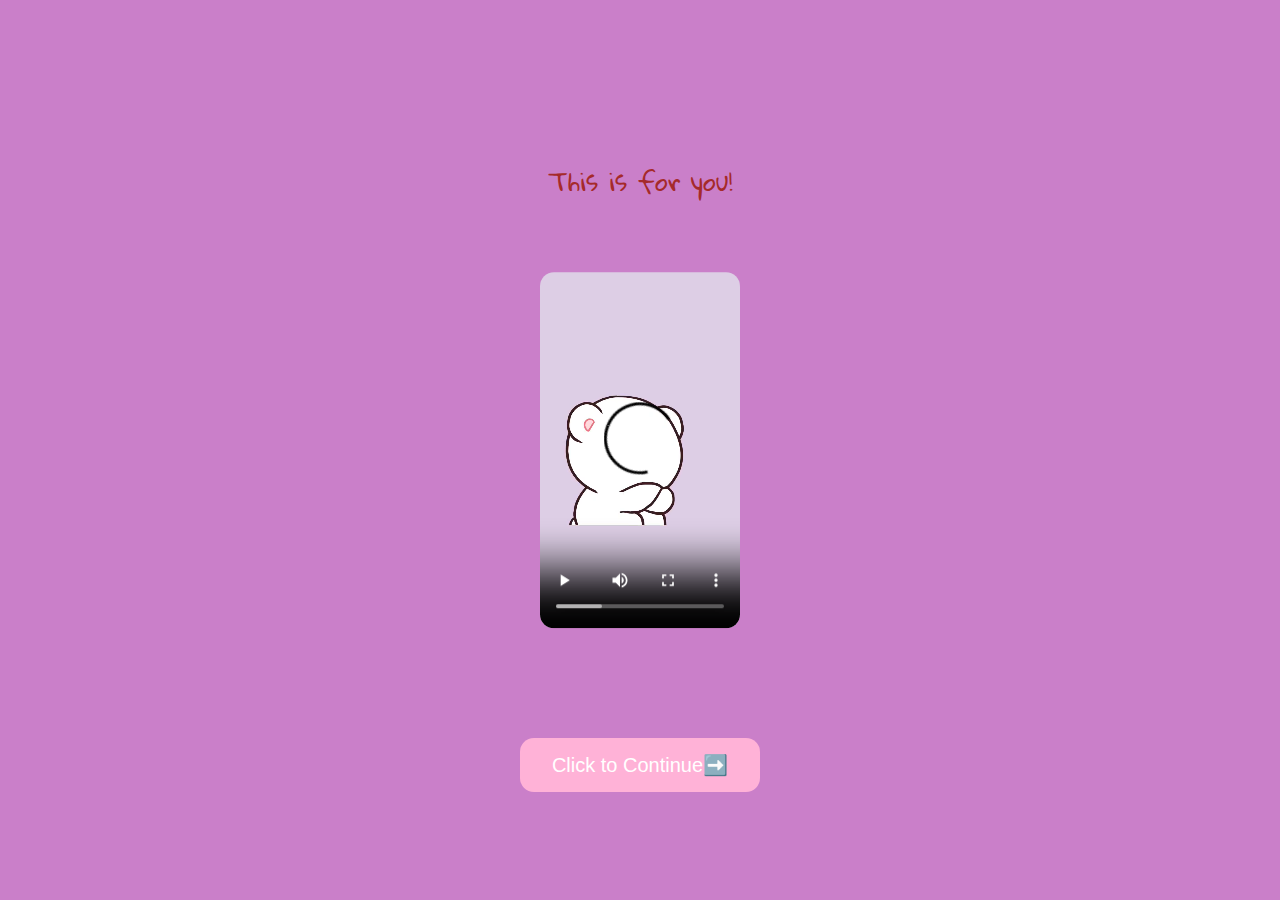
<file: 3.html.html>
<html lang="en">
<head>
    <meta charset="UTF-8">
    <meta http-equiv="X-UA-Compatible" content="IE=edge">
    <meta name="viewport" content="width=device-width, initial-scale=1.0">
    <link rel="stylesheet" href="style.css">

    <title>Hey!</title>
</head>
<body>
    <div class="main-text">
        <p>This is for you!</p>
    </div>
    <div class="video-container">
    <!-- Video Controller -->
    <video controls src="my-comfort-shorts-milkmochabear-animation-bears-milkmocha-milkandmocha-cute-1280-ytshorts.savetube.me.mp4"></video>
    </div>
    <div class="next-btn">
        <a href="4.html"><button>Click to Continue➡️</button></a>
    </div>
</body>
</html>
</file>
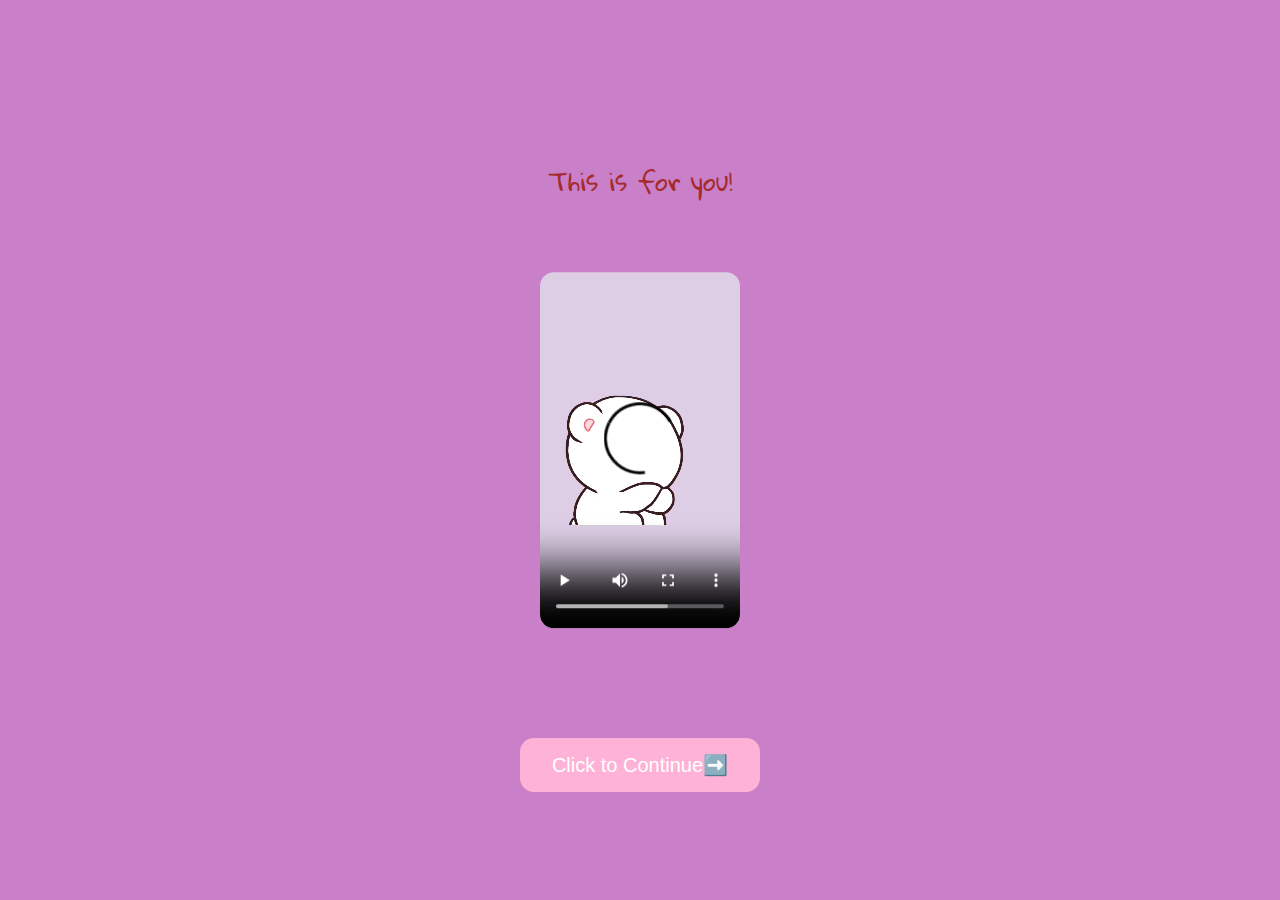
<file: paragraph.html>
<html lang="en">
<head>
    <meta charset="UTF-8">
    <meta http-equiv="X-UA-Compatible" content="IE=edge">
    <meta name="viewport" content="width=device-width, initial-scale=1.0">
    <link rel="stylesheet" href="style.css">

    <title>Hey!</title>
</head>
<body>
    <div class="main-text">
        <p>This is for you!</p>
    </div>
    <div class="video-container">
    <!-- Video Controller -->
    <video controls src="my-comfort-shorts-milkmochabear-animation-bears-milkmocha-milkandmocha-cute-1280-ytshorts.savetube.me.mp4"></video>
    </div>
    <div class="next-btn">
        <a href="end.html"><button>Click to Continue➡️</button></a>
    </div>
</body>
</html>
</file>
<file: style.css>
@import url('https://fonts.googleapis.com/css2?family=Gloria+Hallelujah&display=swap');


*{
    padding: 0;
    border: 0;
    margin: 0;
    outline: none;
    box-sizing: border-box;
}

body{
    background:#ca7fc9;
}

.textbox{
    width: 90%;
    /* color: gold; */
    position: absolute;
    top: 50%;
    left: 50%;
    transform: translate(-50%,-50%);
    text-align: center;
}

.textbox p{
    font-size: 60px;
    text-transform: capitalize;
    font-family: 'Gloria Hallelujah', cursive;
    color: #cbb2ff;
}

.text-box{
    width: 90%;
    /* color: gold; */
    position: absolute;
    top: 50%;
    left: 50%;
    transform: translate(-50%,-50%);
    text-align: center;
}

.text-box p{
    font-size: 30px;
    text-transform: capitalize;
    font-family: 'Gloria Hallelujah', cursive;
    color: black;
}

.textbox button{
    background-color:#ffb2d7;
    border-color:gold;
    color:#fff;
    padding: 15px 32px;
    text-align: center;
    text-decoration: none;
    display: inline-block;
    font-size: 20px;
}

.text-box button{
    background-color:#ffb2d7;
    border-color:gold;
    color:#fff;
    padding: 15px 32px;
    text-align: center;
    text-decoration: none;
    display: inline-block;
    font-size: 20px;
}

.textbox button{
    border-radius: 14px;
}

.text-box button{
    border-radius: 14px;
}

video{
    width: 200px;
    transform: translate(-50%, -50%);
    position: absolute;
    top: 50%;
    left: 50%;
    border-radius: 14px;
}

.main-text{
    width: 90%;
    color: brown;
    position: absolute;
    top: 20%;
    left: 50%;
    transform: translate(-50%,-50%);
    text-align: center;
}

.main-text p{
    font-family: 'Gloria Hallelujah', cursive;
    font-size: 25px;
}

.next-btn{
    width: 90%;
    /* color: gold; */
    position: absolute;
    top: 85%;
    left: 50%;
    transform: translate(-50%,-50%);
    text-align: center;
}

.next-btn button{
    background-color:#ffb2d7;
    border-color:gold;
    color:#fff;
    padding: 15px 32px;
    text-align: center;
    text-decoration: none;
    display: inline-block;
    font-size: 20px;
}

.next-btn button{
    border-radius: 14px;
}

footer{
    text-align: center;
    position: relative;
    top: 42rem;   
}
</file>
